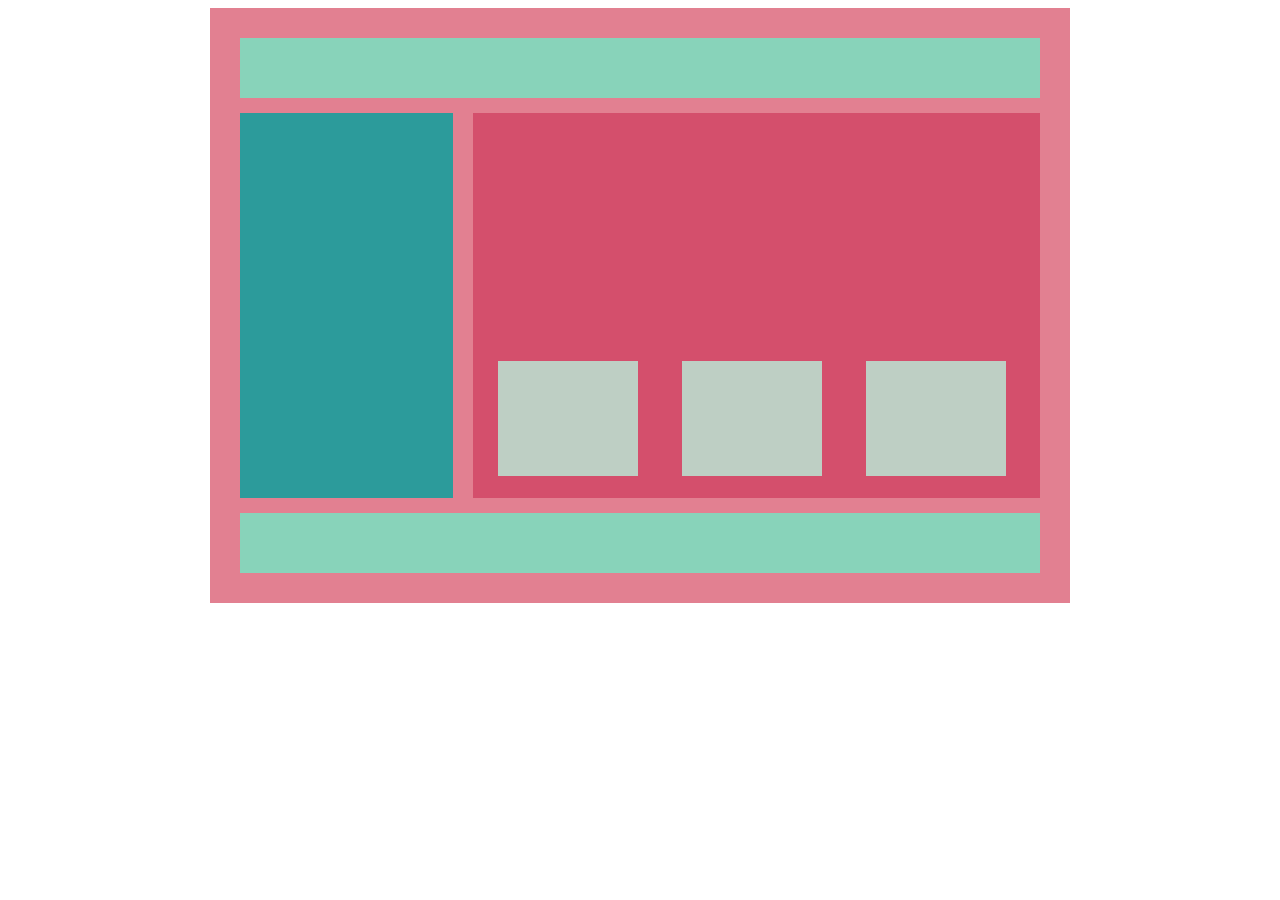
<file: FlexBox/index.html>
<!DOCTYPE html>
<html lang="en">
<head>
    <meta charset="UTF-8">
    <meta http-equiv="X-UA-Compatible" content="IE=edge">
    <meta name="viewport" content="width=device-width, initial-scale=1.0">
    <link rel="stylesheet" href="styles.css">
    <title>Flexbox</title>
</head>

<body>
    <section>
    <header class = "header"></header>

    <div class="meio">
        <aside class="aside"></aside>

        <article class="article"><br>
            <div class="box"></div>
            <div class="box"></div>
            <div class="box"></div>
        </article>
    </div>

    <footer class="footer"></footer>
</section>
</body>
</html>
</file>
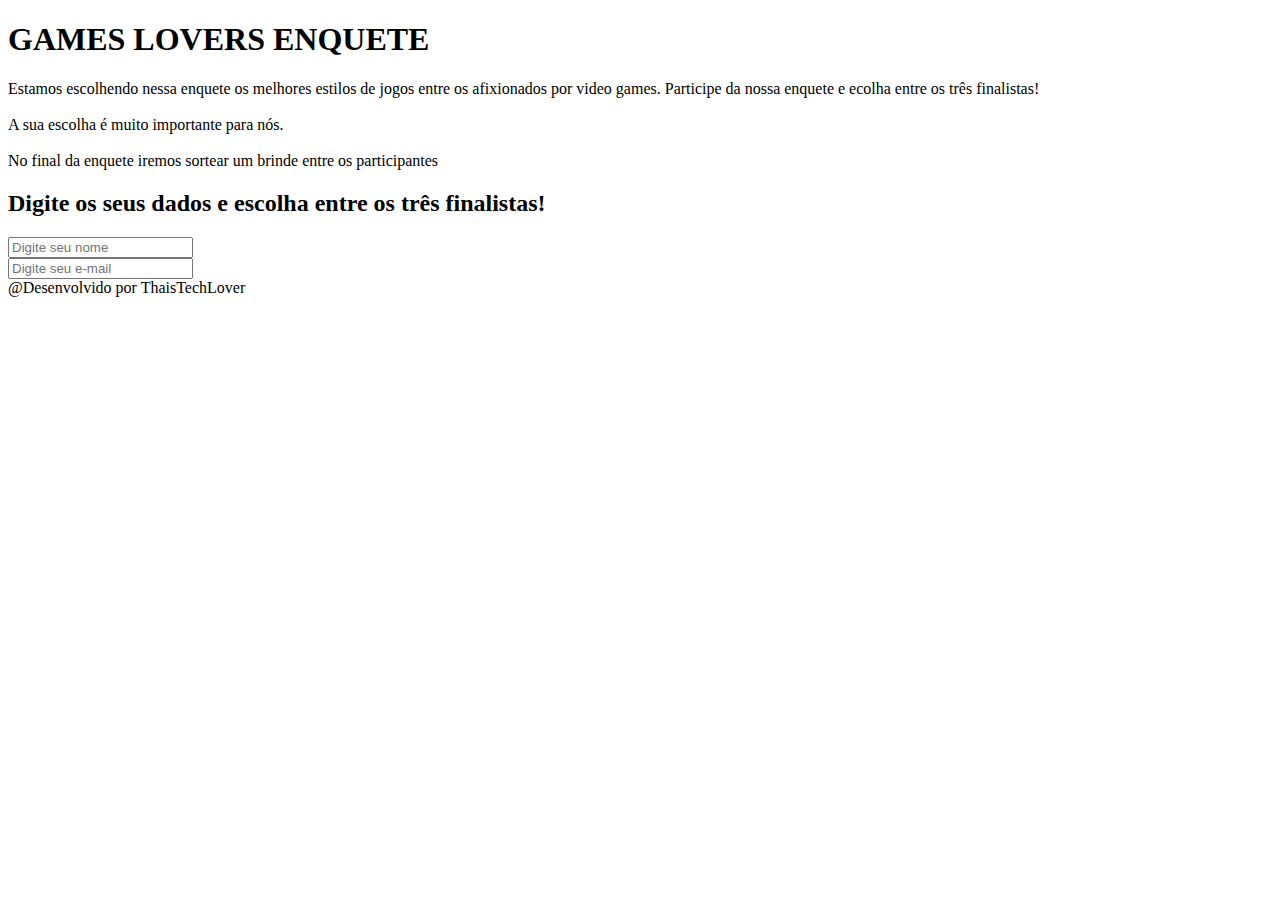
<file: GamesLoversEnquete/index.html>
<!DOCTYPE html>
<html lang="en">
<head>
    <meta charset="UTF-8">
    <meta http-equiv="X-UA-Compatible" content="IE=edge">
    <meta name="viewport" content="width=device-width, initial-scale=1.0">
    <title>Games Lovers Enquete</title>
</head>
<body>
    <div>
        <header>
            <h1>GAMES LOVERS ENQUETE</h1>
            <p>Estamos escolhendo nessa enquete os melhores estilos de jogos entre os afixionados por video games. Participe da nossa enquete e ecolha entre os três finalistas! 
            <br><br>A sua escolha é muito importante para nós. 
            <br><br>No final da enquete iremos sortear um brinde entre os participantes</p>
        </header>

        <div>
            <h2>Digite os seus dados e escolha entre os três finalistas!</h2>

            <div>
                <div>
                    <input placeholder="Digite seu nome">
                </div>

                <div>
                    <input placeholder="Digite seu e-mail">
                </div>
            </div>

        </div>


        <footer>
            @Desenvolvido por ThaisTechLover
        </footer>

    </div>
</body>
</html>
</file>
<file: FlexBox/styles.css>
section{
    width: 800px;
    background-color: rgb(226, 128, 145);
    padding: 30px;
    margin: auto;
}

.header {
    background-color: rgb(136, 211, 186);
    width: 100%;
    height: 60px;
}

.meio{
    display: flex;
    flex-direction: row;
    width: 100%;
    height: 385px;
    margin-top: 15px;
}

.aside{
    background-color: rgb(44, 155, 155);
    width: 300px;
   
    margin-right: 20px;
}

.article{
    background-color: rgb(212, 79, 108);
    width: 100%;
}

.box{
    height: 115px;
    width: 140px;
    display: inline-block;
    margin: 15px;
    margin-top: 230px;
    margin-left: 25px;
    background-color: rgb(190, 207, 196);
    
}

.footer{
    background-color: rgb(136, 211, 186);
    margin-top: 15px;
    width: 100%;
    height: 60px;
}
</file>
